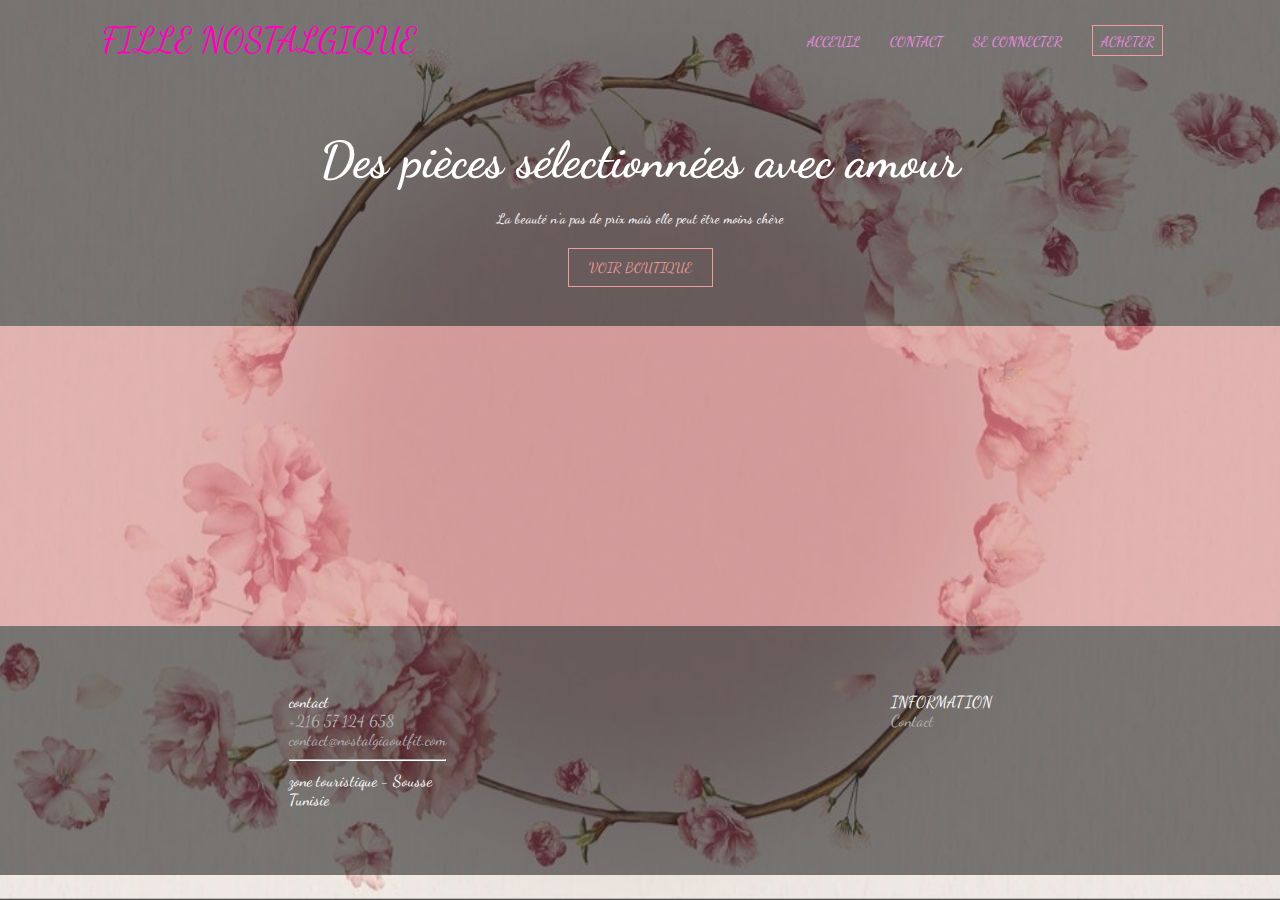
<file: index.html>
<!DOCTYPE html>
<html lang="en">
<head>
    <meta charset="UTF-8">
    <meta name="viewport" content="width=device-width, initial-scale=1.0">
    <title>Nostalgia Outfit</title>
    <link rel="stylesheet" href="style.css">
    
    
</head>
<body>
    <header>
        <div class="logo">
            <span></span>FILLE NOSTALGIQUE

        </div> 

         
        <div>
        <ul class="menu">
            <li><a href="#"> Acceuil</a></li>
            <li><a href="#"> Contact</a></li>
            <li><a href="#"> Se connecter</a></li> 
            <li class="buy_li"><a href="acheter.html"> Acheter</a></li>
            
            
        </ul>
        </div>
    </header>
    <section class="description">
        <div class="left">
            <h1>
                <span>Des</span>
                <span>pièces</span>
                <span>sélectionnées</span>
                <span>avec</span>
                <span>amour</span>
            </h1>
            <p>La beauté n'a pas de prix mais elle peut être moins chère</p>
            <a href="boutique.html" class="buy_now_link"> Voir Boutique</a>
            

        </div>
        
    </section>
    <section class="Notrecollection">
       

    </section>

    <script scr="script.js"></script>
    
</body>
<footer>
    <ul>
        <li> contact</li>
        <li> <a href="#"> +216 57 124 658</a></li>
        <li> <a href="#"> contact@nostalgiaoutfit.com</a></li><li> 
        <hr>
        <li> zone touristique - Sousse</li>
        <li>Tunisie</li>
    </ul>
    <ul>
        <li> INFORMATION</li> 
        <li> <a href="#"> Contact</a></li>

    </ul>
</footer>
</html>
</file>
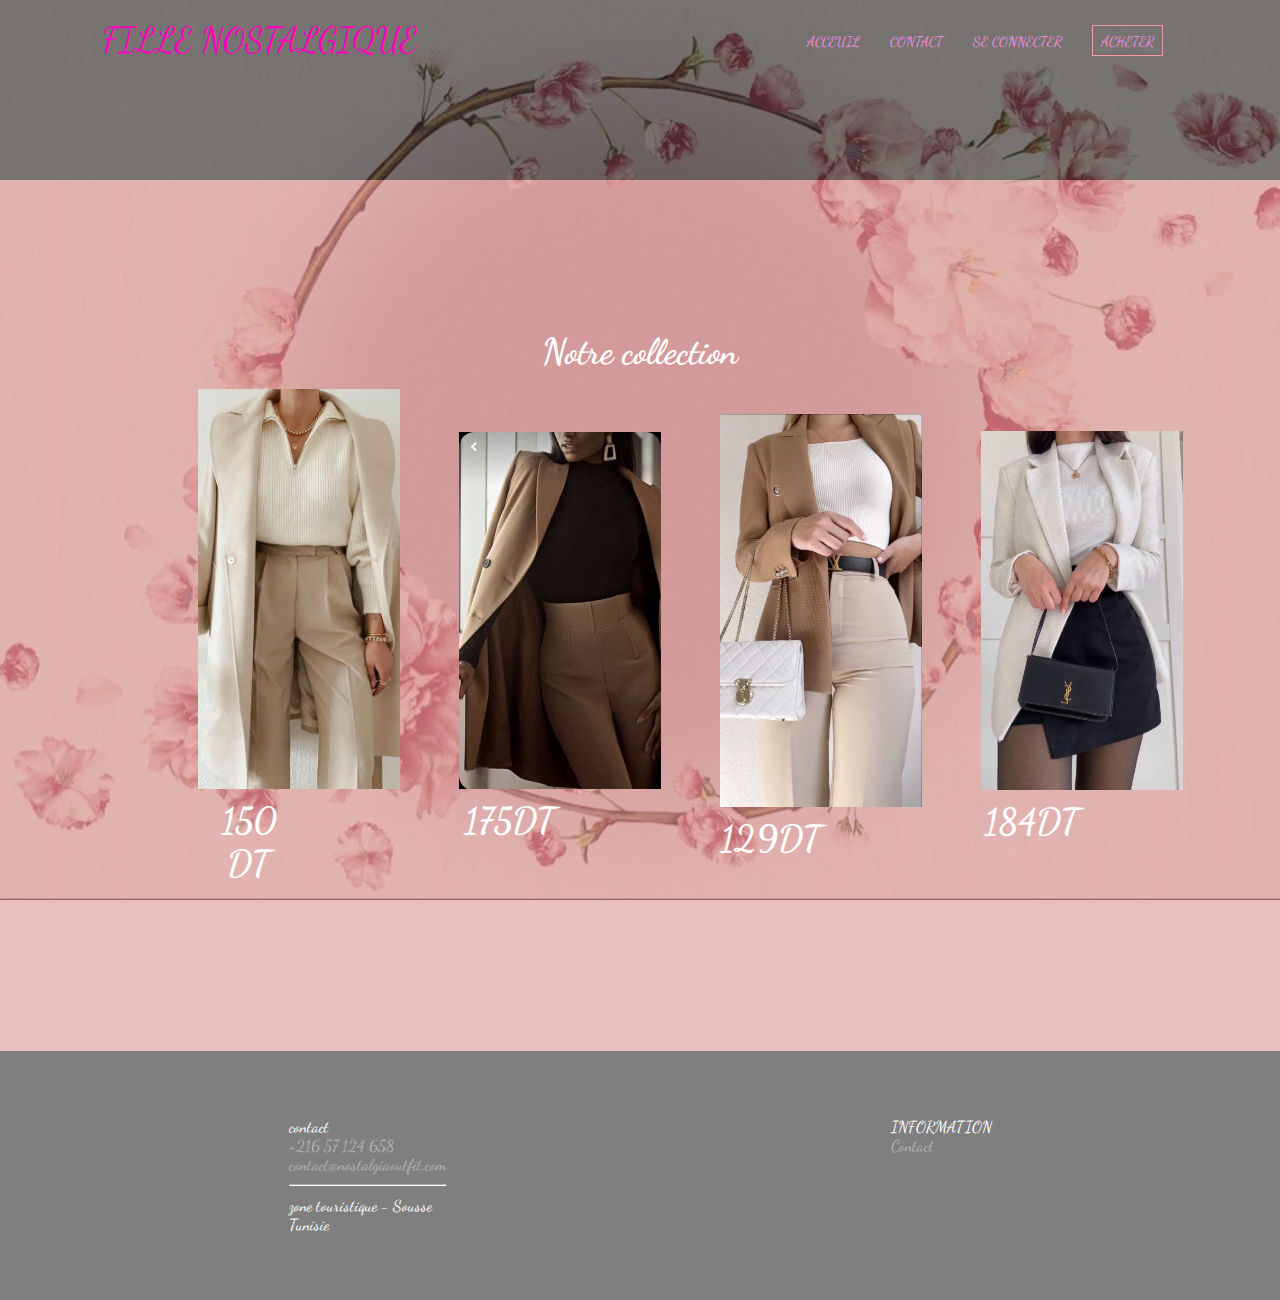
<file: boutique.html>
<!DOCTYPE html>
<html lang="en">
<head>
    <meta charset="UTF-8">
    <meta name="viewport" content="width=device-width, initial-scale=1.0">
    <title>Nostalgia Outfit</title>
    <link rel="stylesheet" href="style.css">
    
    
</head>
<body>
    <header>
        <div class="logo">
            <span></span>FILLE NOSTALGIQUE

        </div> 
 
        

         
        <div>
        <ul class="menu">
            <li><a href="#"> Acceuil</a></li>
            <li><a href="#"> Contact</a></li>
            <li><a href="#"> Se connecter</a></li> 
            <li class="buy_li"><a href="acheter.html"> Acheter</a></li>
            
        </ul>
        </div>
    </header>
    <section class="description">
        <div class="left">
     
        </div>
        
    </section>
    <section class="Notrecollection">
        <h1> Notre collection</h1> 
        <div class="produits">
            <h1><img src="im1.jpg" alt="produit"> 150 DT</h1>
            <h1><img src="im2.jpg" alt="produit">175DT </h1>
            <h1><img src="im3.jpg" alt="produit">129DT </h1>
            <h1><img src="im4.jpg" alt="produit"> 184DT</h1>
        </div>
    </section>

    <script scr="script.js"></script>
    
</body>
<footer>
    <ul>
        <li> contact</li>
        <li> <a href="#"> +216 57 124 658</a></li>
        <li> <a href="#"> contact@nostalgiaoutfit.com</a></li><li> 
        <hr>
        <li> zone touristique - Sousse</li>
        <li>Tunisie</li>
    </ul>
    <ul>
        <li> INFORMATION</li> 
        <li> <a href="#"> Contact</a></li>

    </ul>
</footer>
</html>
</file>
<file: style.css>
@import url('https://fonts.googleapis.com/css2?family=Dancing+Script:wght@600&family=Didact+Gothic&display=swap');

* {
    margin: 0;
    padding: 0;
    box-sizing: border-box;
    font-family: 'Dancing Script', 'Didact Gothic', sans-serif;
}

body {
    margin: 0;
    padding: 0;
    font-family: 'Arial', sans-serif;
    background-image: url('2.jpeg'); 
    background-size: cover;
    background-position: center;
    background-attachment: fixed; 
}

header {
    display: flex;
    align-items: center;
    justify-content: space-between;
    height: 80px;
    padding: 0 8%;
    background-color: rgba(0, 0, 0, 0.5); 
}

.logo {
    color: white;
    font-size: 24px;
}

.menu {
    list-style: none;
    display: flex;
}

.menu li {
    margin-right: 20px;
}

.menu a {
    text-decoration: none;
    color: white;
}

.description {
    background-color: rgba(0, 0, 0, 0.5); /* Fond semi-transparent pour le contraste */
    padding: 50px;
    text-align: center;
    color: white;
}

.description .left h1 {
    font-size: 50px;
}

.description .left p {
    font-size: 14px;
    margin-top: 20px;
    margin-bottom: 30px;
}

.description .left a {
    border: 1px solid rgb(240, 156, 156);
    margin-top: 20px;
    text-decoration: none;
    color: rgb(240, 156, 156);
    text-transform: uppercase;
    font-size: 14px;
    padding: 10px 20px;
    transition: 0.5s;
}

.description .left a:hover {
    letter-spacing: 1px;
}

.Notrecollection {
    background-color: rgba(212, 126, 126, 0.5); /* Fond semi-transparent pour le contraste */
    padding: 150px;
    text-align: center;
    color: white;
}

.Notrecollection h1 {
    font-size: 36px;
}

footer {
    background-color: rgba(0, 0, 0, 0.5); /* Fond semi-transparent pour le contraste */
    color: white;
    padding: 66px;
    display: flex;
    justify-content: space-around;
    pad
}

footer ul {
    list-style: none;
}

footer li {
}

hr {
    border-color: white;
    margin: 10px 0;
}
header {
    display: flex;
    align-items: center;
    justify-content: space-between;
    height: 80px;
    padding: 0 8%;
}



.logo {
    color: rgb(255, 0, 191);
    font-size: 35px;
}

.menu {
    display: flex;
    align-items: center;
}

.menu li {
    list-style: none;
    margin: 0 15px;
}

.menu li a {
    color: rgb(243, 140, 228);
    text-decoration: none;
    text-transform: uppercase;
    font-size: 14px;
    transition: 0.5s;
}

.menu li a:hover {
    color: #fff;
}

.buy_li {
    border: 1px solid rgb(240, 156, 156);
    padding: 5px 8px;
}

.buy_li a {
    color: rgb(240, 156, 156);
}

.menu .buy_li:hover a {
    color: rgb(240, 156, 156);
}



footer li{
    color: #fff;
    list-style: none;
}

footer ul li a{
    text-decoration: none;
    color: #b2b2b2;
}



footer p{
    color: #b2b2b2;
    text-align: left;
    grid-column: 1;
}



.produits{
    gap: 10rem;
    padding: 1rem 3rem;
    display: grid;
    grid-template-columns: repeat(4, 1fr);
    align-items: center;
}

.produits img{
    width: 200%;
}
</file>
